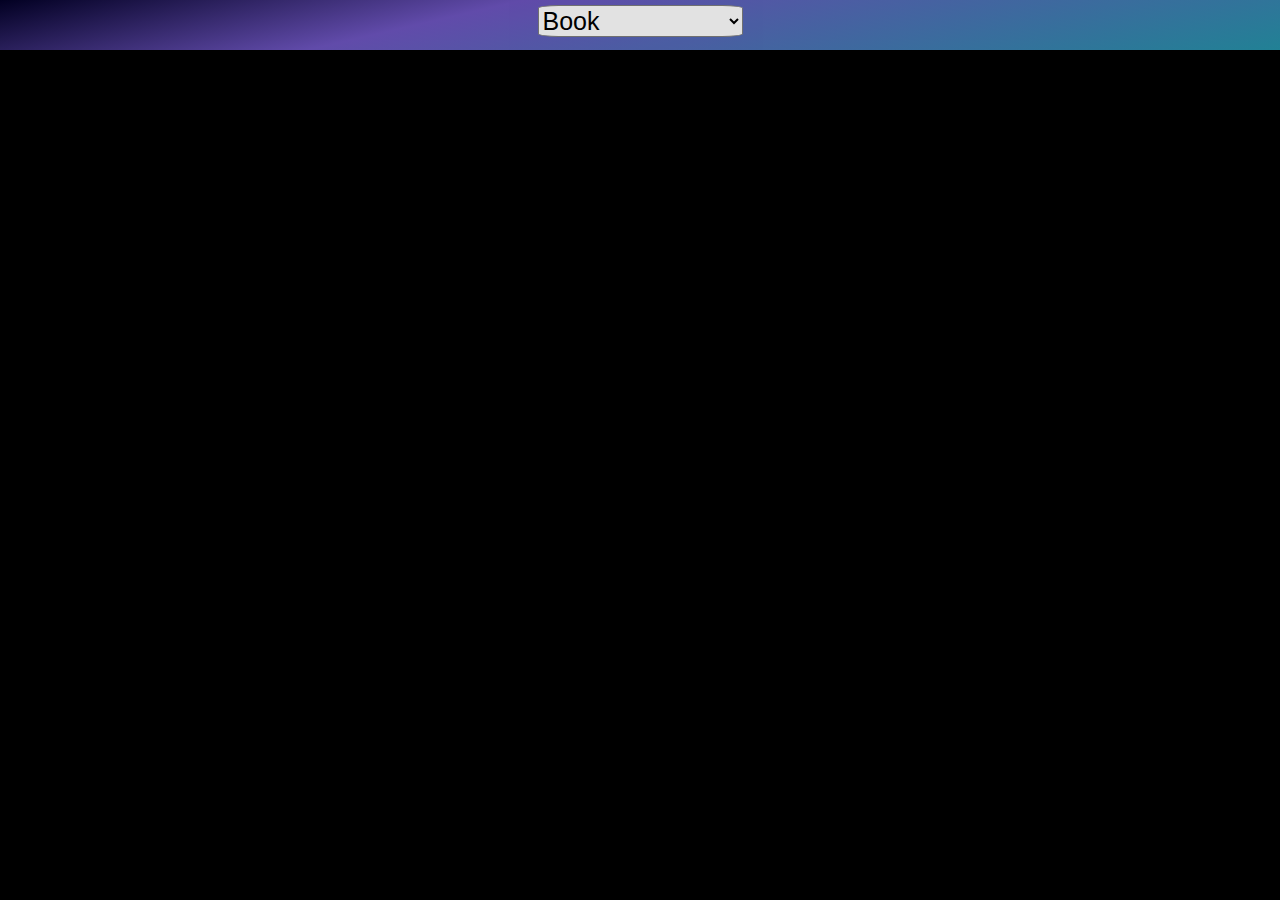
<file: index.html>
<!DOCTYPE html>
<html lang="en">

<head>
    <meta charset="UTF-8">
    <meta name="viewport" content="width=device-width, initial-scale=1.0">
    <title>Bible 6-30-23</title>

    <meta name="theme-color" content="#ffffff">

    <!-- <link rel="stylesheet" href="src/index.css"> -->

    <link rel="stylesheet" media="screen and (min-width: 750px)" href="src/index.css">
    <link rel="stylesheet" media="screen and (max-width: 750px)" href="src/index_mobile.css">

    <link rel="manifest" href="manifest.json">

    <link rel="apple-touch-icon" href="images/gear192.png">
    <link rel="shortcut icon" href="images/favicon.ico">

    <script src="src/jquery.js"></script>

    <script src="src/index.js"></script>
    <script src="src/verse_selector.js"></script>
    <script src="src/style.js"></script>


    <!-- PWA Stuffs  -->
    <script src="sw.js"></script>
    <link rel="manifest" href="manifest.json">
    <link rel="apple-touch-icon" sizes="180x180" href="icons/apple.png">
    <meta name="theme-color" content="#473566" />


    <link rel="stylesheet" href="https://fonts.googleapis.com/css?family=Audiowide">



</head>

<body>

    <div class="menu">
        <!-- <label for="book_selector">Select a book</label> -->
        <select id="book_selector" onchange="BookSelected()">
            <option value="0">Book</option>
            <option value="1">Genesis</option>
            <option value="2">Exodus</option>
            <option value="3">Leviticus</option>
            <option value="4">Numbers</option>
            <option value="5">Deuteronomy</option>
            <option value="6">Joshua</option>
            <option value="7">Judges</option>
            <option value="8">Ruth</option>
            <option value="9">1 Samuel</option>
            <option value="10">2 Samuel</option>
            <option value="11">1 Kings</option>
            <option value="12">2 Kings</option>
            <option value="13">1 Chronicles</option>
            <option value="14">2 Chronicles</option>
            <option value="15">Ezra</option>
            <option value="16">Nehemiah</option>
            <option value="17">Esther</option>
            <option value="18">Job</option>
            <option value="19">Psalms</option>
            <option value="20">Proverbs</option>
            <option value="21">Ecclesiastes</option>
            <option value="22">Song of Solomon</option>
            <option value="23">Isaiah</option>
            <option value="24">Jeremiah</option>
            <option value="25">Lamentations</option>
            <option value="26">Ezekiel</option>
            <option value="27">Daniel</option>
            <option value="28">Hosea</option>
            <option value="29">Joel</option>
            <option value="30">Amos</option>
            <option value="31">Obadiah</option>
            <option value="32">Jonah</option>
            <option value="33">Micah</option>
            <option value="34">Nahum</option>
            <option value="35">Habakkuk</option>
            <option value="36">Zephaniah</option>
            <option value="37">Haggai</option>
            <option value="38">Zechariah</option>
            <option value="39">Malachi</option>
            <option value="40">Matthew</option>
            <option value="41">Mark</option>
            <option value="42">Luke</option>
            <option value="43">John</option>
            <option value="44">Acts</option>
            <option value="45">Romans</option>
            <option value="46">1 Corinthians</option>
            <option value="47">2 Corinthians</option>
            <option value="48">Galatians</option>
            <option value="49">Ephesians</option>
            <option value="50">Philippians</option>
            <option value="51">Colossians</option>
            <option value="52">1 Thessalonians</option>
            <option value="53">2 Thessalonians</option>
            <option value="54">1 Timothy</option>
            <option value="55">2 Timothy</option>
            <option value="56">Titus</option>
            <option value="57">Philemon</option>
            <option value="58">Hebrews</option>
            <option value="59">James</option>
            <option value="60">1 Peter</option>
            <option value="61">2 Peter</option>
            <option value="62">1 John</option>
            <option value="63">2 John</option>
            <option value="64">3 John</option>
            <option value="65">Jude</option>
            <option value="66">Revelation</option>
        </select>

        <select style="width: 45px;" id="chapter_selector" class="hidden" onchange="ChapterSelected()">
            <!-- <option value="0">Chapter</option> -->
        </select>

        <select style="width: 45px;" id="verse_selector" class="hidden" onchange="VerseSelected()">
            <option value="0">All</option>
        </select>


        <!-- <button onclick="Do()">GO</button> -->
    </div>

    <div class="words"></div>

</body>

</html>
</file>
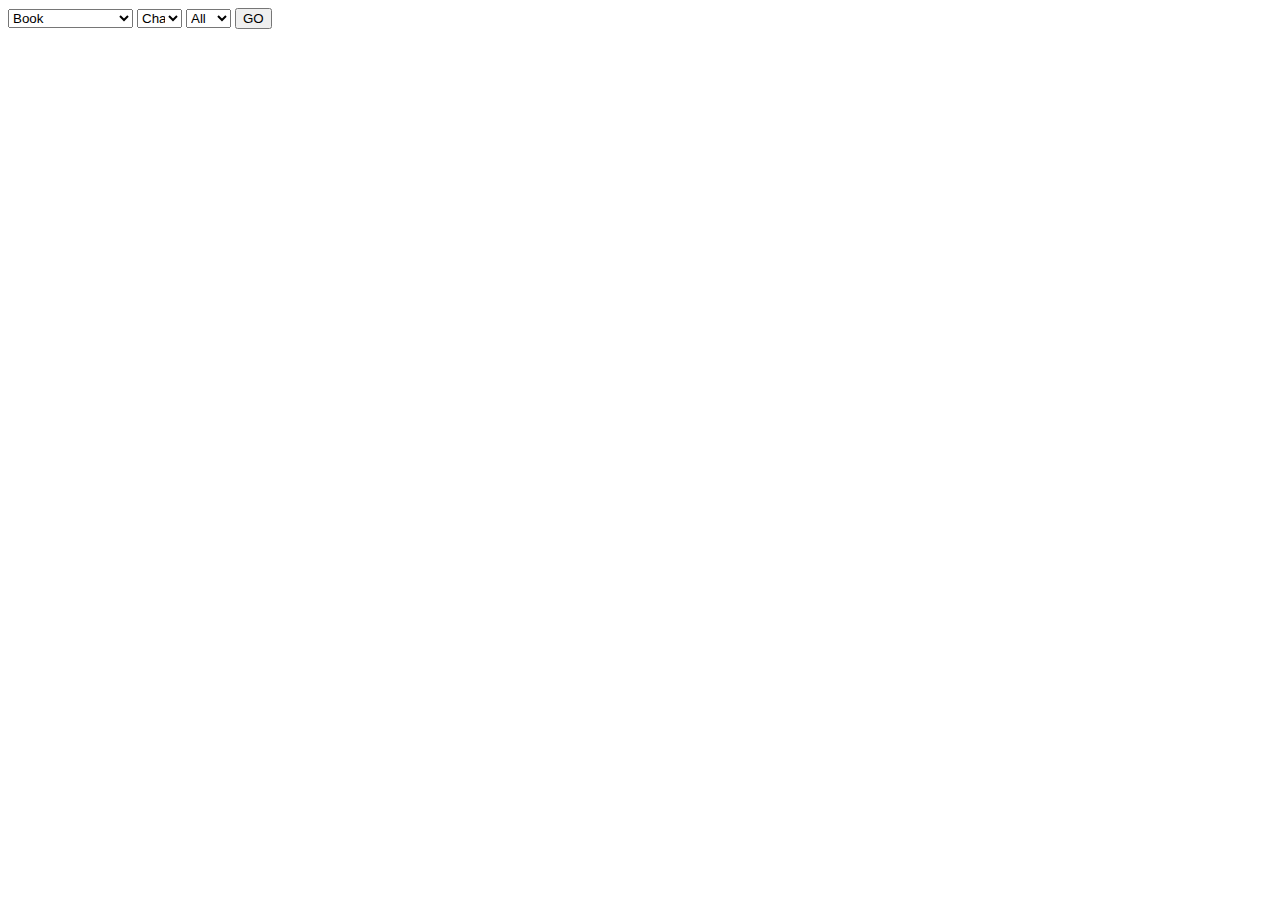
<file: data organize/index.html>
<!-- 11-18-21 -->

<!DOCTYPE html>
<html lang="en">

<head>
    <meta charset="UTF-8">
    <meta name="viewport" content="width=device-width, initial-scale=1.0">
    <title>ORGANIZER</title>


    <script src="../src/jquery.js"></script>
    <script src="../data organize/test.js"></script>



    <link rel="stylesheet" href="https://fonts.googleapis.com/css?family=Audiowide">



</head>

<body>

    <div class="menu">
        <!-- <label for="book_selector">Select a book</label> -->
        <select id="book_selector" onchange="BookSelected()">
            <option value="0">Book</option>
            <option value="1">Genesis</option>
            <option value="2">Exodus</option>
            <option value="3">Leviticus</option>
            <option value="4">Numbers</option>
            <option value="5">Deuteronomy</option>
            <option value="6">Joshua</option>
            <option value="7">Judges</option>
            <option value="8">Ruth</option>
            <option value="9">1 Samuel</option>
            <option value="10">2 Samuel</option>
            <option value="11">1 Kings</option>
            <option value="12">2 Kings</option>
            <option value="13">1 Chronicles</option>
            <option value="14">2 Chronicles</option>
            <option value="15">Ezra</option>
            <option value="16">Nehemiah</option>
            <option value="17">Esther</option>
            <option value="18">Job</option>
            <option value="19">Psalms</option>
            <option value="20">Proverbs</option>
            <option value="21">Ecclesiastes</option>
            <option value="22">Song of Solomon</option>
            <option value="23">Isaiah</option>
            <option value="24">Jeremiah</option>
            <option value="25">Lamentations</option>
            <option value="26">Ezekiel</option>
            <option value="27">Daniel</option>
            <option value="28">Hosea</option>
            <option value="29">Joel</option>
            <option value="30">Amos</option>
            <option value="31">Obadiah</option>
            <option value="32">Jonah</option>
            <option value="33">Micah</option>
            <option value="34">Nahum</option>
            <option value="35">Habakkuk</option>
            <option value="36">Zephaniah</option>
            <option value="37">Haggai</option>
            <option value="38">Zechariah</option>
            <option value="39">Malachi</option>
            <option value="40">Matthew</option>
            <option value="41">Mark</option>
            <option value="42">Luke</option>
            <option value="43">John</option>
            <option value="44">Acts</option>
            <option value="45">Romans</option>
            <option value="46">1 Corinthians</option>
            <option value="47">2 Corinthians</option>
            <option value="48">Galatians</option>
            <option value="49">Ephesians</option>
            <option value="50">Philippians</option>
            <option value="51">Colossians</option>
            <option value="52">1 Thessalonians</option>
            <option value="53">2 Thessalonians</option>
            <option value="54">1 Timothy</option>
            <option value="55">2 Timothy</option>
            <option value="56">Titus</option>
            <option value="57">Philemon</option>
            <option value="58">Hebrews</option>
            <option value="59">James</option>
            <option value="60">1 Peter</option>
            <option value="61">2 Peter</option>
            <option value="62">1 John</option>
            <option value="63">2 John</option>
            <option value="64">3 John</option>
            <option value="65">Jude</option>
            <option value="66">Revelation</option>
        </select>

        <select style="width: 45px;" id="chapter_selector" class="hidden" onchange="ChapterSelected()">
            <option value="0">Chapter</option>
        </select>

        <select style="width: 45px;" id="verse_selector" class="hidden" onchange="VerseSelected()">
            <option value="0">All</option>
        </select>


        <button onclick="Do()">GO</button>
    </div>

    <div class="words"></div>
    <script type="text/javascript">

        




    </script>
</body>

</html>
</file>
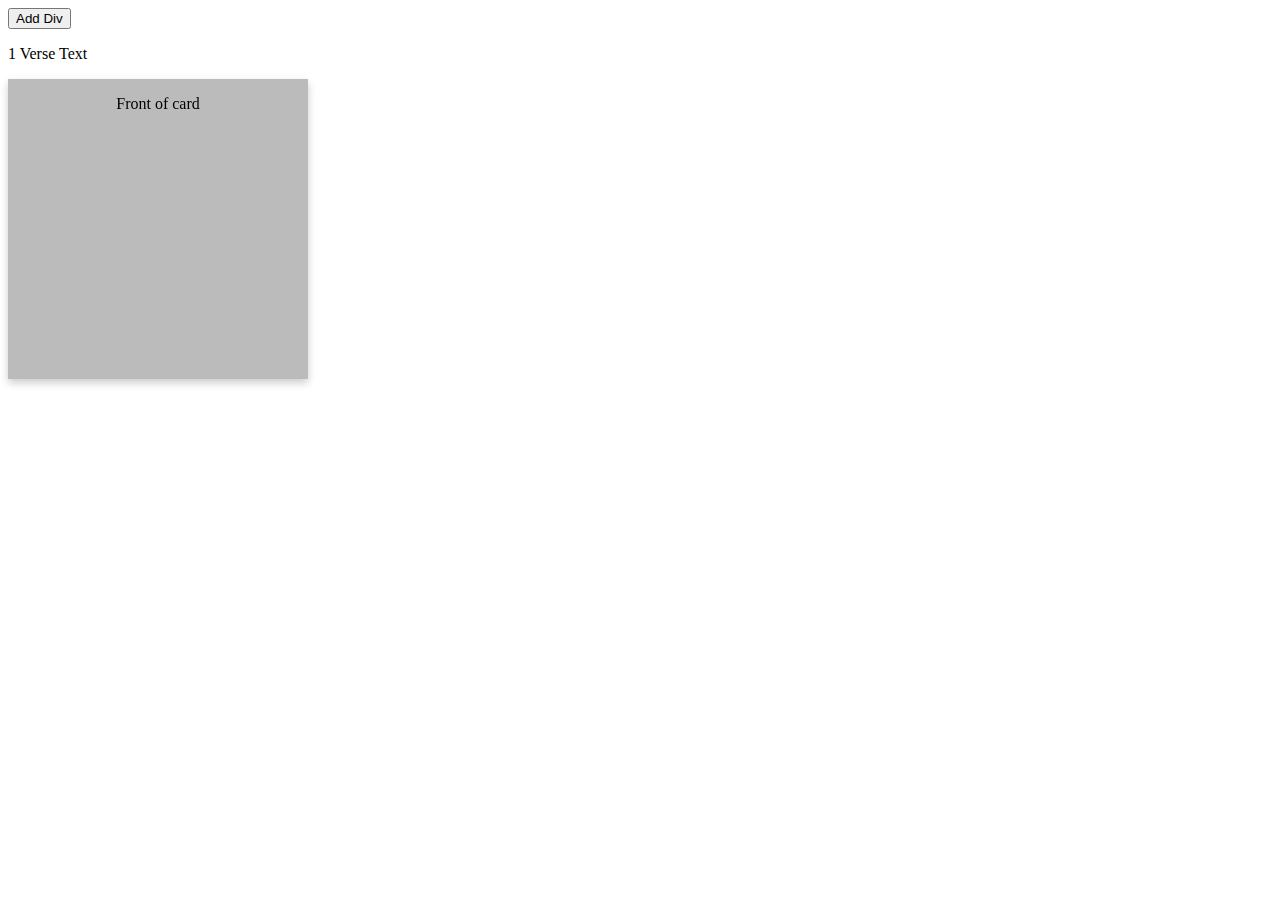
<file: data organize/test.html>
<!-- 11-18-21 -->
<!-- 12-14-21 -->

<!DOCTYPE html>
<html lang="en">

<head>
    <meta charset="UTF-8">
    <meta name="viewport" content="width=device-width, initial-scale=1.0">
    <title>test</title>


    <script src="../src/jquery.js"></script>
    <!-- <script src="../data organize/more_tests.js"></script> -->



    <link rel="stylesheet" href="https://fonts.googleapis.com/css?family=Audiowide">
    <link rel="stylesheet" href="card.css">



</head>

<body>

    <button onclick="AddDiv()">Add Div</button>
    <div onclick="VerseClicked(this)" class="verse_div">
        <p id="1"><span class="verse_num">1</span>
            <span class="verse">Verse Text</span>
        </p>
    </div>

    <div class="verse_card" onclick="Do(this)">
        <div class="front">
            <p>Front of card</p>
        </div>
        <div class="back">
            <p>Back of card of card</p>
            <button>Click Me</button>
        </div>
    </div>




    <script type="text/javascript">

        function Do(this_verse) {
            if (!$(this_verse).hasClass(".flipped")) {
                console.log("HERE")
                $(this_verse).addClass(".flipped");
                $(this_verse).css({ 'transform': 'rotateY(' + 180 + 'deg)' });
            }
            else {
                console.log("Unflip")
                $(this_verse).removeClass(".flipped");
                $(this_verse).css({ 'transform': 'rotateY(' + 0 + 'deg)' });
            }

        }

        function AddDiv() {
            $(".verse_div").append("<div><p>Send in the cows!</p></div>");
        }


    </script>
</body>

</html>
</file>
<file: src/index.css>
/* 11-17-21 */
/* 11-21-21 */
/* 11-27-21 */

body {
    margin: 0;
    padding: 0;

    background-color: rgb(0, 0, 0);
    color: white;

    /* background-image: url('../images/sturs.jpg');
    background-repeat: no-repeat;
    background-attachment: fixed;
    background-size: cover; */

    overflow-x:hidden; 

}

.menu {
    /* background-color: rgb(52, 133, 240); */
    background: rgb(2, 0, 36);
    background: linear-gradient(167deg, rgba(2, 0, 36, 1) 0%, rgba(102, 79, 179, 1) 35%, rgba(35, 136, 157, 1) 100%);
    opacity: 95%;
    width: auto;
    height: 50px;

    position: -webkit-sticky;
    position: sticky;
    top: 0px;
    text-align: center;
}



.hidden {
    display: none;
    visibility: hidden;
}

.show {
    display: inline;
    visibility: visible;
}

.verse {
    font-family: "Audiowide", sans-serif;
}

.verse_div {
    background-color: #fff;

    border-radius: 16px;
    border-style: solid;
    border-width: 2px;
    border-color: #5c8db4;
    background: #17141d;
    /* box-shadow: -1rem 0 3rem #000; */
    box-shadow: 1rem 0 5px rgb(53, 102, 100);


    padding-left: 15px;
    padding-right: 15px;
    margin-bottom: 10px;
    margin-left: 10px;
    margin-right: 10px;

    transition-duration: .4s;
}

/* .verse_div:hover {
    transform: rotateX(90deg);
} */


.verse_num {
    font-weight: bolder;
    font-size: 20px;
}

select {
    width: 205px;
    font-size: 25px;
    border-radius: 10%;

    margin: auto;
    margin-top: 5px;
}


/* Scrollbar  */
/* width */
::-webkit-scrollbar {
    width: 10px;
}

/* Track */
::-webkit-scrollbar-track {
    box-shadow: inset 0 0 5px grey;
    border-radius: 10px;
}

/* Handle */
::-webkit-scrollbar-thumb {
    background: rgb(24, 35, 192);
    border-radius: 10px;
}

/* Handle on hover */
::-webkit-scrollbar-thumb:hover {
    background: #b30000;
}
</file>
<file: src/index_mobile.css>
/* 11-21-21 */
/* 11-27-21 */

body {
    margin: 0;
    padding: 0;

    background-color: rgb(0, 0, 0);

    /* background-image: url('../images/sturs.jpg');
    background-repeat: no-repeat;
    background-attachment: fixed;
    background-size: cover; */
    color: white;


    overflow-x: hidden;
}

.menu {
    /* background-color: rgb(52, 133, 240); */
    background: rgb(2, 0, 36);
    background: linear-gradient(167deg, rgba(2, 0, 36, 1) 0%, rgba(102, 79, 179, 1) 35%, rgba(35, 136, 157, 1) 100%);
    opacity: 95%;
    width: auto;
    height: 50px;

    position: -webkit-sticky;
    /* position: sticky; */
    top: 0px;
    text-align: center;
}



.hidden {
    display: none;
    visibility: hidden;
}

.show {
    display: inline;
    visibility: visible;
}

.verse {
    font-family: "Audiowide", sans-serif;
}

.verse_div {
    transform: rotateY(0deg);
    background-color: #fff;

    border-radius: 16px;
    border-style: solid;
    border-width: 2px;
    border-color: #5c8db4;
    background: #17141d;
    /* box-shadow: -1rem 0 3rem #000; */
    box-shadow: 1rem 0 5px rgb(53, 102, 100);


    padding-left: 15px;
    padding-right: 15px;
    margin-bottom: 10px;
    margin-left: 10px;
    margin-right: 10px;

    transition-duration: .4s;
    transform-style: preserve-3d;


}

.verse_front {
    /* background-color: #bbb;
    color: black; */
    -webkit-backface-visibility: hidden;
    backface-visibility: hidden;
}

.verse_back {
    /* position: absolute; */

    background-color: #2980b9;
    color: white;
    /* display: none; */
    -webkit-backface-visibility: hidden;
    backface-visibility: hidden;
    transform: rotateY(180deg);
}

.flipped {

}

/* .verse_div:hover {
    transform: rotateX(90deg);
} */

.verse_num {
    font-weight: bolder;
    font-size: 20px;
}

select {
    width: 120px;
    font-size: 25px;
    border-radius: 10%;

    margin: auto;
    margin-top: 5px;
}
</file>
<file: data organize/card.css>
/* 12-14-21 */

.verse_card {
    background-color: rgb(140, 140, 221);
    width: 300px;
    height: 300px;
    perspective: 1000px;

    text-align: center;
    transition: transform 0.6s;
    transform-style: preserve-3d;
    box-shadow: 0 4px 8px 0 rgba(0, 0, 0, 0.2);
}

/* .verse_card:hover {
    transform: rotateY(180deg);
} */

.front, .back {
    position: absolute;
    width: 100%;
    height: 100%;
    -webkit-backface-visibility: hidden;
    backface-visibility: hidden;
}

.front {
    background-color: #bbb;
    color: black;
}

.back {
    background-color: #2980b9;
    color: white;
    transform: rotateY(180deg);
}

.flipped {
    color: red;
}
</file>
